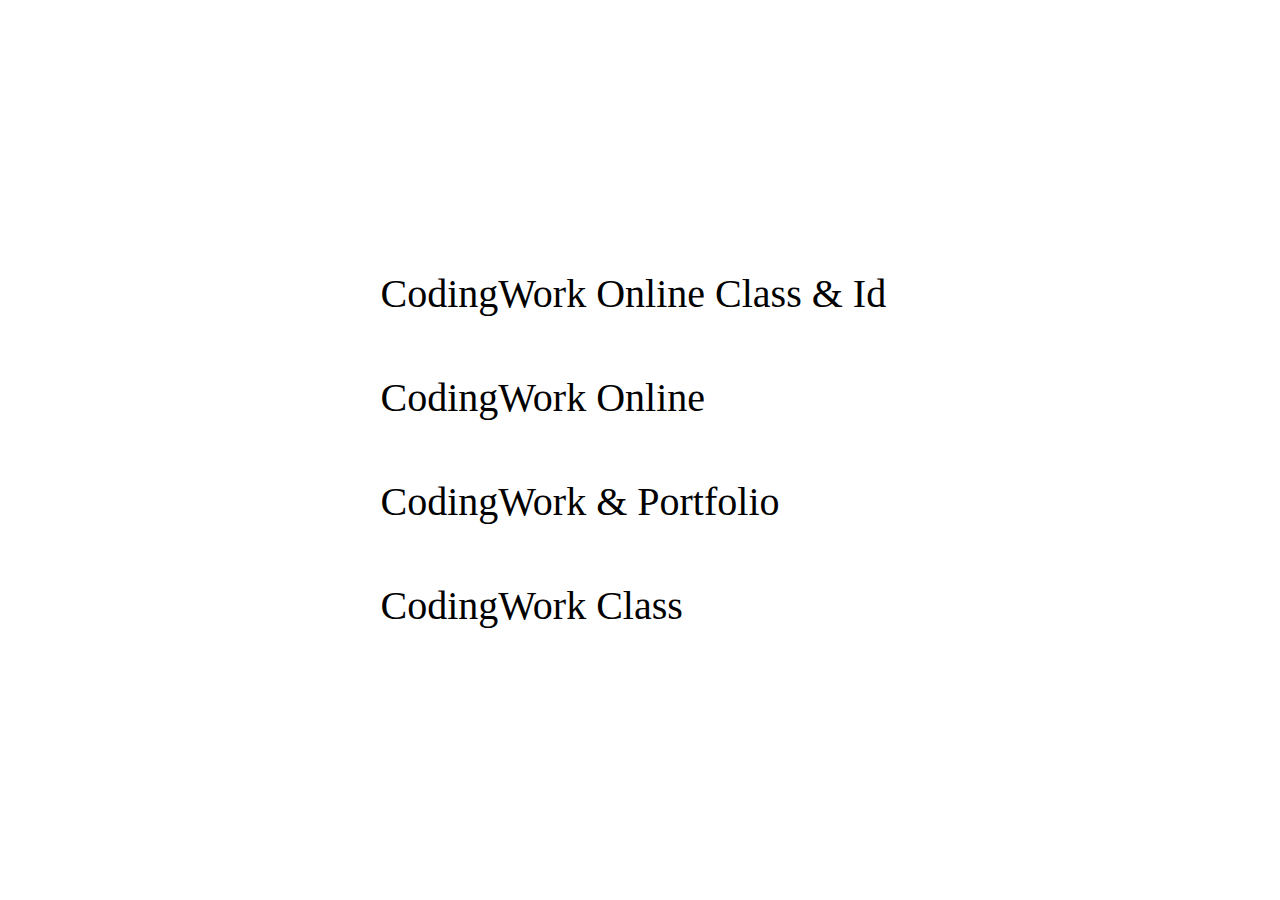
<file: hover/index.html>
<!DOCTYPE html>
<html lang="ko">
<head>
    <meta charset="UTF-8">
    <meta http-equiv="X-UA-Compatible" content="IE=edge">
    <meta name="viewport" content="width=device-width, initial-scale=1.0">
    <title>메뉴줄긋기</title>
    <link rel="stylesheet" href="css/style.css" />
</head>
<body>
    <ul>
        <li><a href="#">CodingWork Online Class & Id</a></li>
        <li><a href="#">CodingWork Online</a></li>
        <li><a href="#">CodingWork & Portfolio</a></li>
        <li><a href="#">CodingWork Class</a></li>
    </ul>
</body>
</html>
</file>
<file: hover/css/style.css>
@charset "UTF-8";
@import url('https://fonts.googleapis.com/css2?family=Roboto:wght@100;300;400;500;700;900&display=swap');
@import url('https://fonts.googleapis.com/css2?family=Raleway:wght@100;200;400;500;600&family=Roboto:wght@100;300;400;500;700;900&display=swap');
/* css 초기화 */


body {
    margin: 0;
    padding: 0;
    font-weight: 400;
    line-height: 1.5em;
    display: flex;
    justify-content:center;
    align-items: center;
    height: 100vh;
}

a {text-decoration: none;}

ul {
    list-style: none;
    position: absolute;
    width: 639px;
}

li {
    cursor: pointer;
    font-size: 40px;
    margin: 40px;
    position: relative;
    display: inline-block;
}
a {
    color: #000;
}

li:nth-child(1) a::before {
    content: '';
    display: block;
    position: absolute;
    top: 45px;
    width: 3px;
    height: 3px;
    background: skyblue;
    opacity: 0;
    transition: 0.5s;
}

ul li:nth-child(1):hover a::before {
    width: 100%;
    opacity: 1;
}

ul:hover a {
    opacity: 0.2;
}

li:hover a{
    color: skyblue;
    opacity: 1;
}

li:nth-child(2) a::before{
    content: '';
    display: block;
    position: absolute;
    top: 45px;
    right: 0;
    width: 3px;
    height: 3px;
    background: skyblue;
    opacity: 0;
    transition: 0.5s;
}

ul li:nth-child(2):hover a::before {
    width: 100%;
    opacity: 1;
}

li:nth-child(3) a::before {
    content: '';
    display: block;
    position: absolute;
    transform: translateX(-50%);
    top: 45px;
    left: 50%;
    width: 3px;
    height: 3px;
    background: skyblue;
    opacity: 0;
    transition: 0.5s;
}

li:nth-child(3):hover a::before {
    width: 100%;
    opacity: 1;
}

li:nth-child(4) a::before {
    content: '';
    display: block;
    position: absolute;
    top: 15px;
    left: 0;
    width: 3px;
    height: 3px;
    background: skyblue;
    opacity: 0;
    transition: 0.5s;
}
li:nth-child(4):hover a::before{
    opacity: 1;
    width: 100%;
}
</file>
